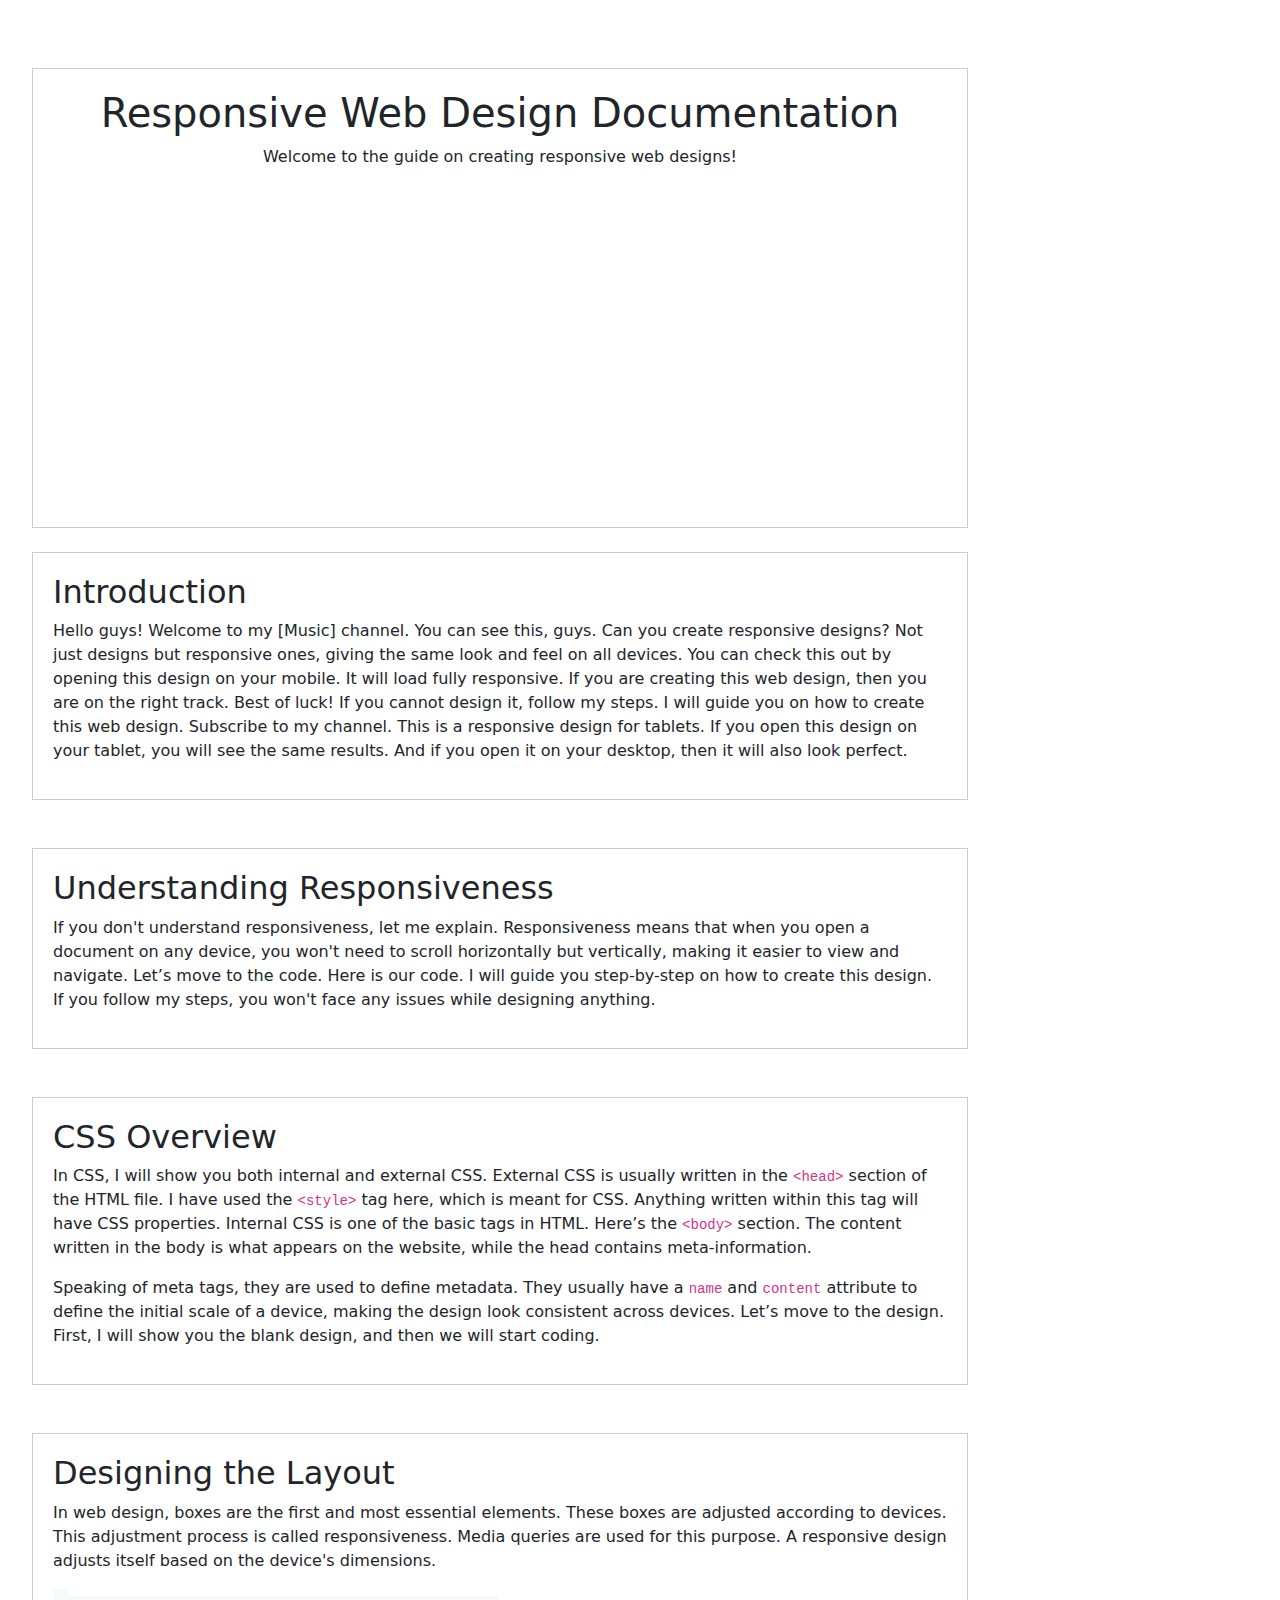
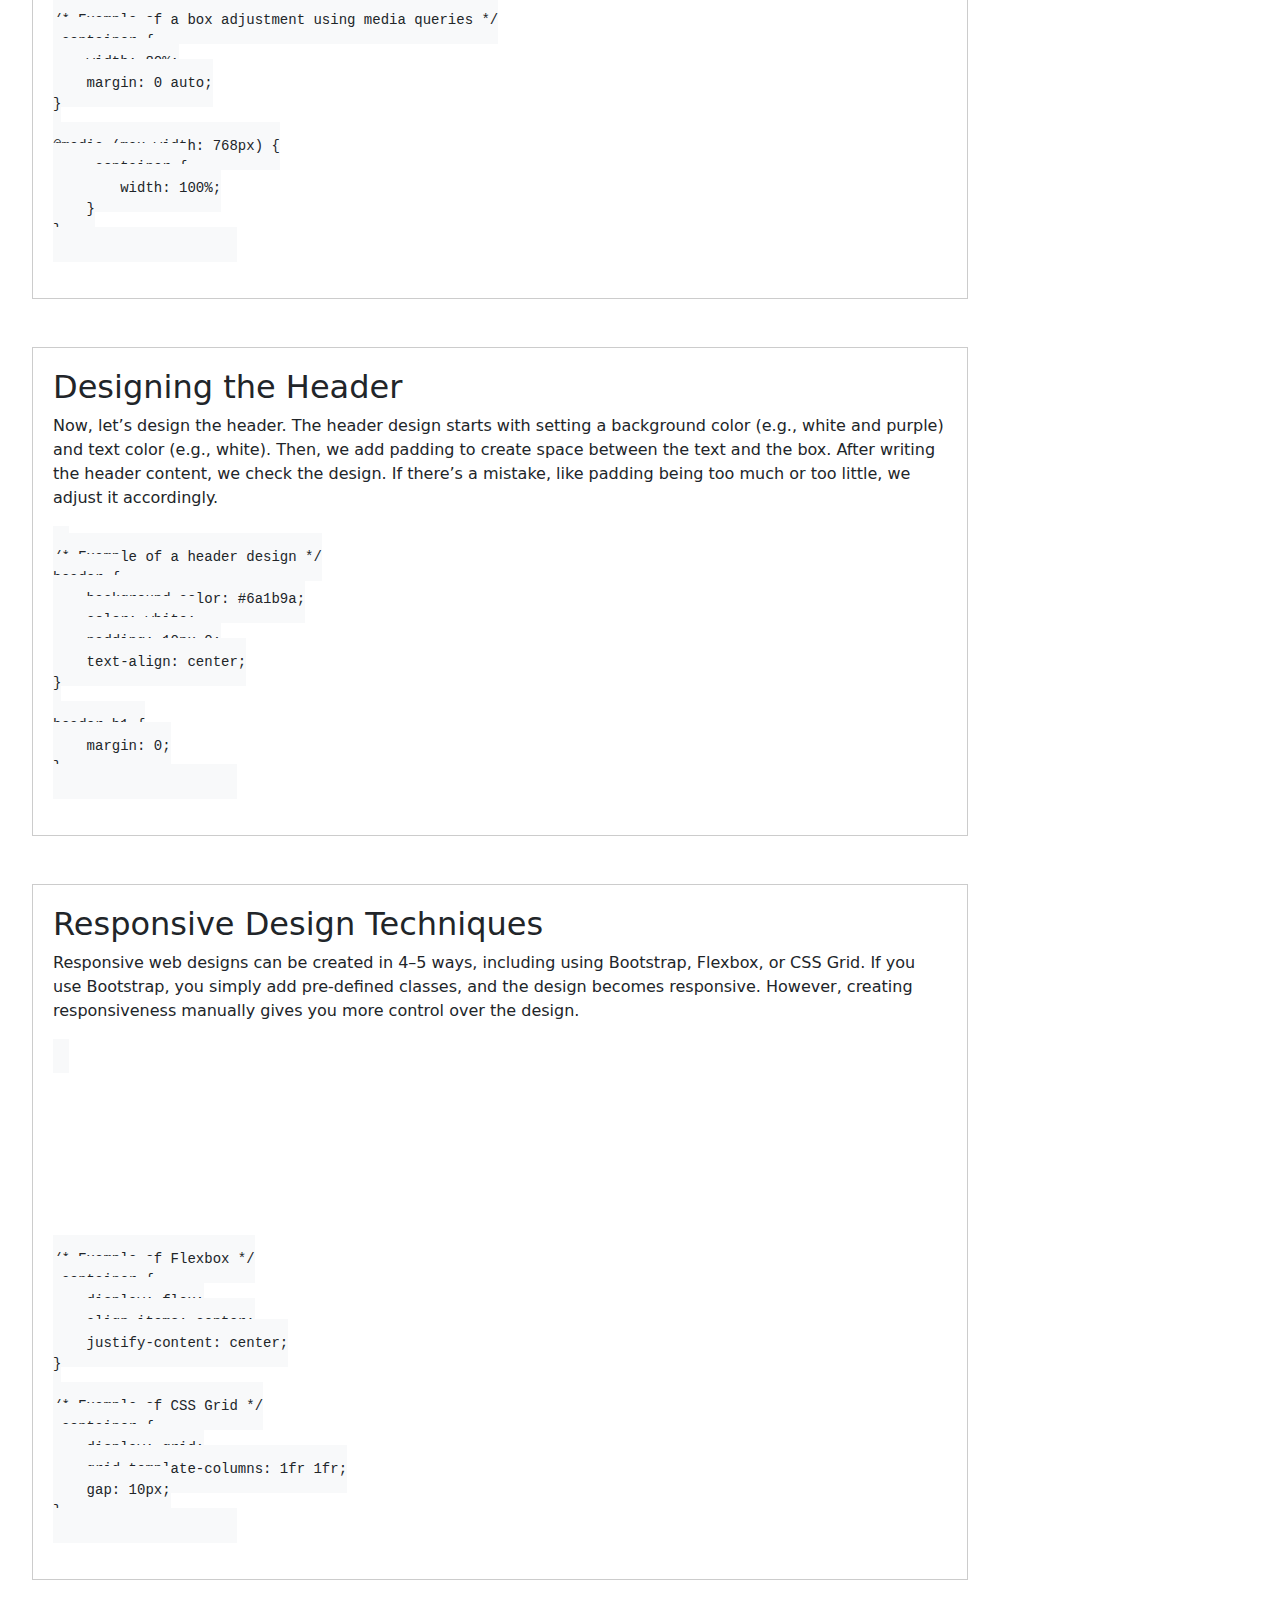
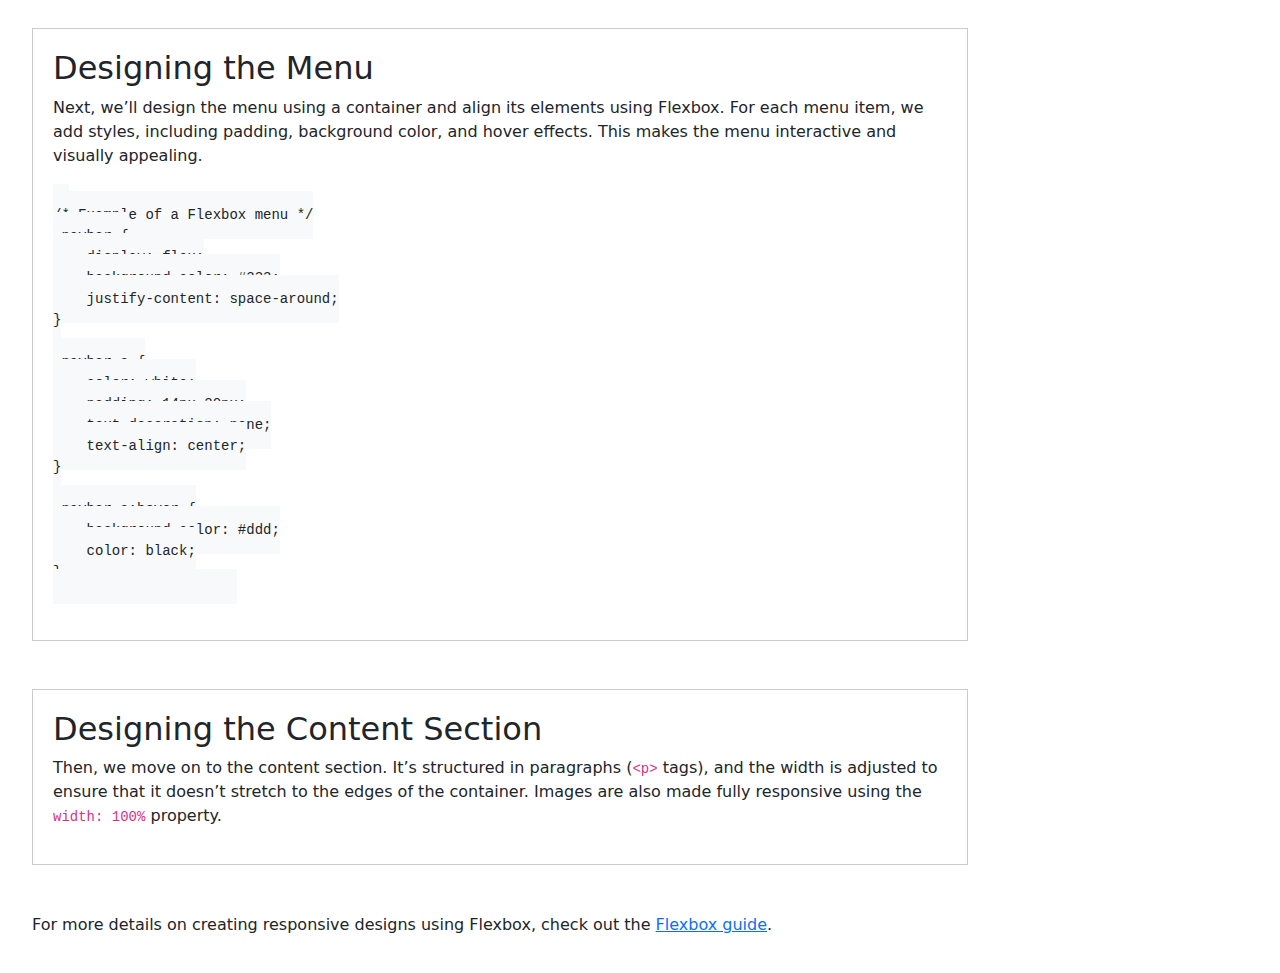
<file: index.html>
<!DOCTYPE html>
<html lang="en">
<head>
    <meta charset="UTF-8">
    <meta name="viewport" content="width=device-width, initial-scale=1.0">
    <title>Responsive Web Design Documentation</title>
    <link href="styles.css" rel="stylesheet">
    <link href="https://stackpath.bootstrapcdn.com/bootstrap/5.1.3/css/bootstrap.min.css" rel="stylesheet">
</head>
<body>
    <div class="container mt-5">
        <header class="text-center mb-4">
            <div class="row">
                <div class="col">
                    <h1>Responsive Web Design Documentation</h1>
                    <p>Welcome to the guide on creating responsive web designs!</p>
                    <iframe width="560" height="315" src="https://www.youtube.com/embed/7vyNADcfcHM?si=8CyHZq8cr3kOzhHT" title="YouTube video player" frameborder="0" allow="accelerometer; autoplay; clipboard-write; encrypted-media; gyroscope; picture-in-picture; web-share" referrerpolicy="strict-origin-when-cross-origin" allowfullscreen></iframe>
                </div>
            </div>
        </header>

        <section id="introduction" class="mb-5">
            <div class="row">
                <div class="col">
                    <h2>Introduction</h2>
                    <p>Hello guys! Welcome to my [Music] channel. You can see this, guys. Can you create responsive designs? Not just designs but responsive ones, giving the same look and feel on all devices. You can check this out by opening this design on your mobile. It will load fully responsive. If you are creating this web design, then you are on the right track. Best of luck! If you cannot design it, follow my steps. I will guide you on how to create this web design. Subscribe to my channel. This is a responsive design for tablets. If you open this design on your tablet, you will see the same results. And if you open it on your desktop, then it will also look perfect.</p>
                </div>
            </div>
        </section>

        <section id="overview" class="mb-5">
            <div class="row">
                <div class="col">
                    <h2>Understanding Responsiveness</h2>
                    <p>If you don't understand responsiveness, let me explain. Responsiveness means that when you open a document on any device, you won't need to scroll horizontally but vertically, making it easier to view and navigate. Let’s move to the code. Here is our code. I will guide you step-by-step on how to create this design. If you follow my steps, you won't face any issues while designing anything.</p>
                </div>
            </div>
        </section>

        <section id="css" class="mb-5">
            <div class="row">
                <div class="col">
                    <h2>CSS Overview</h2>
                    <p>In CSS, I will show you both internal and external CSS. External CSS is usually written in the <code>&lt;head&gt;</code> section of the HTML file. I have used the <code>&lt;style&gt;</code> tag here, which is meant for CSS. Anything written within this tag will have CSS properties. Internal CSS is one of the basic tags in HTML. Here’s the <code>&lt;body&gt;</code> section. The content written in the body is what appears on the website, while the head contains meta-information.</p>
                    <p>Speaking of meta tags, they are used to define metadata. They usually have a <code>name</code> and <code>content</code> attribute to define the initial scale of a device, making the design look consistent across devices. Let’s move to the design. First, I will show you the blank design, and then we will start coding.</p>
                </div>
            </div>
        </section>

        <section id="designing" class="mb-5">
            <div class="row">
                <div class="col">
                    <h2>Designing the Layout</h2>
                    <p>In web design, boxes are the first and most essential elements. These boxes are adjusted according to devices. This adjustment process is called responsiveness. Media queries are used for this purpose. A responsive design adjusts itself based on the device's dimensions.</p>
                    <pre><code class="bg-light p-3">
/* Example of a box adjustment using media queries */
.container {
    width: 80%;
    margin: 0 auto;
}

@media (max-width: 768px) {
    .container {
        width: 100%;
    }
}
                    </code></pre>
                </div>
            </div>
        </section>

        <section id="header" class="mb-5">
            <div class="row">
                <div class="col">
                    <h2>Designing the Header</h2>
                    <p>Now, let’s design the header. The header design starts with setting a background color (e.g., white and purple) and text color (e.g., white). Then, we add padding to create space between the text and the box. After writing the header content, we check the design. If there’s a mistake, like padding being too much or too little, we adjust it accordingly.</p>
                    <pre><code class="bg-light p-3">
/* Example of a header design */
header {
    background-color: #6a1b9a;
    color: white;
    padding: 10px 0;
    text-align: center;
}

header h1 {
    margin: 0;
}
                    </code></pre>
                </div>
            </div>
        </section>

        <section id="techniques" class="mb-5">
            <div class="row">
                <div class="col">
                    <h2>Responsive Design Techniques</h2>
                    <p>Responsive web designs can be created in 4–5 ways, including using Bootstrap, Flexbox, or CSS Grid. If you use Bootstrap, you simply add pre-defined classes, and the design becomes responsive. However, creating responsiveness manually gives you more control over the design.</p>
                    <pre><code class="bg-light p-3">
<!-- Example of using Bootstrap for responsiveness -->
<div class="container">
    <div class="row">
        <div class="col-sm-12 col-md-6">
            <!-- Content here -->
        </div>
        <div class="col-sm-12 col-md-6">
            <!-- Content here -->
        </div>
    </div>
</div>

/* Example of Flexbox */
.container {
    display: flex;
    align-items: center;
    justify-content: center;
}

/* Example of CSS Grid */
.container {
    display: grid;
    grid-template-columns: 1fr 1fr;
    gap: 10px;
}
                    </code></pre>
                </div>
            </div>
        </section>

        <section id="menu" class="mb-5">
            <div class="row">
                <div class="col">
                    <h2>Designing the Menu</h2>
                    <p>Next, we’ll design the menu using a container and align its elements using Flexbox. For each menu item, we add styles, including padding, background color, and hover effects. This makes the menu interactive and visually appealing.</p>
                    <pre><code class="bg-light p-3">
/* Example of a Flexbox menu */
.navbar {
    display: flex;
    background-color: #333;
    justify-content: space-around;
}

.navbar a {
    color: white;
    padding: 14px 20px;
    text-decoration: none;
    text-align: center;
}

.navbar a:hover {
    background-color: #ddd;
    color: black;
}
                    </code></pre>
                </div>
            </div>
        </section>

        <section id="content" class="mb-5">
            <div class="row">
                <div class="col">
                    <h2>Designing the Content Section</h2>
                    <p>Then, we move on to the content section. It’s structured in paragraphs (<code>&lt;p&gt;</code> tags), and the width is adjusted to ensure that it doesn’t stretch to the edges of the container. Images are also made fully responsive using the <code>width: 100%</code> property.</pre></code>
                </div>
            </div>
        </section>

        <footer>
            <div class="row">
                <div class="col">
                    <p>For more details on creating responsive designs using Flexbox, check out the <a href=".\example.html">Flexbox guide</a>.</p>
                </div>
            </div>
        </footer>
    </div>

    <script src="https://cdnjs.cloudflare.com/ajax/libs/bootstrap/5.1.3/js/bootstrap.bundle.min.js"></script>
</body>
</html>
</file>
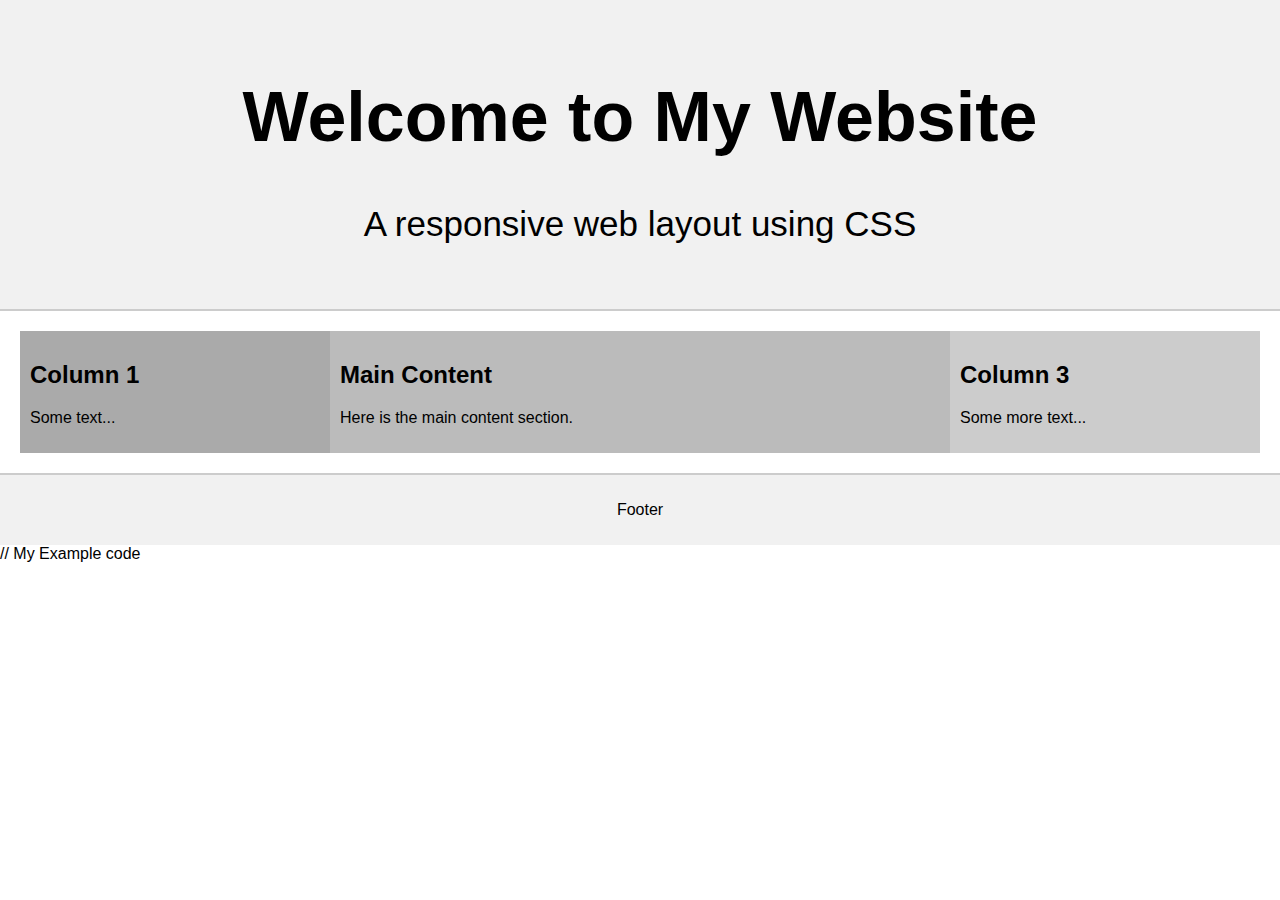
<file: example.html>
<!DOCTYPE html>
<html lang="en">
<head>
    <meta charset="utf-8">
    <meta name="viewport" content="width=device-width, initial-scale=1">
    <title>CSS Template</title>
    <style>
        * {
            box-sizing: border-box;
        }

        body {
            font-family: Arial, Helvetica, sans-serif;
            margin: 0;
            padding: 0;
        }

        /* Style the header */
        .header {
            background-color: #f1f1f1;
            padding: 30px;
            text-align: center;
            font-size: 35px;
            border-bottom: 2px solid #ccc;
        }

        /* Style the main content */
        .content {
            padding: 20px;
        }

        /* Create three unequal columns that floats next to each other */
        .column {
            float: left;
            padding: 10px;
        }

        .left {
            width: 25%;
        }

        .middle {
            width: 50%;
        }

        .right {
            width: 25%;
        }

        /* Clear floats after the columns */
        .row:after {
            content: "";
            display: table;
            clear: both;
        }

        /* Style the footer */
        .footer {
            background-color: #f1f1f1;
            padding: 10px;
            text-align: center;
            border-top: 2px solid #ccc;
        }

        /* Responsive layout - makes the three columns stack on top of each other instead of next to each other */
        @media (max-width: 600px) {
            .column {
                width: 100%;
            }
        }
    </style>
</head>
<body>

    <div class="header">
        <h1>Welcome to My Website</h1>
        <p>A responsive web layout using CSS</p>
    </div>

    <div class="content">
        <div class="row">
            <div class="column left" style="background-color:#aaa;">
                <h2>Column 1</h2>
                <p>Some text...</p>
            </div>

            <div class="column middle" style="background-color:#bbb;">
                <h2>Main Content</h2>
                <p>Here is the main content section.</p>
            </div>

            <div class="column right" style="background-color:#ccc;">
                <h2>Column 3</h2>
                <p>Some more text...</p>
            </div>
        </div>
    </div>

    <div class="footer">
        <p>Footer</p>
    </div>
// My Example code 
</body>
</html>
</file>
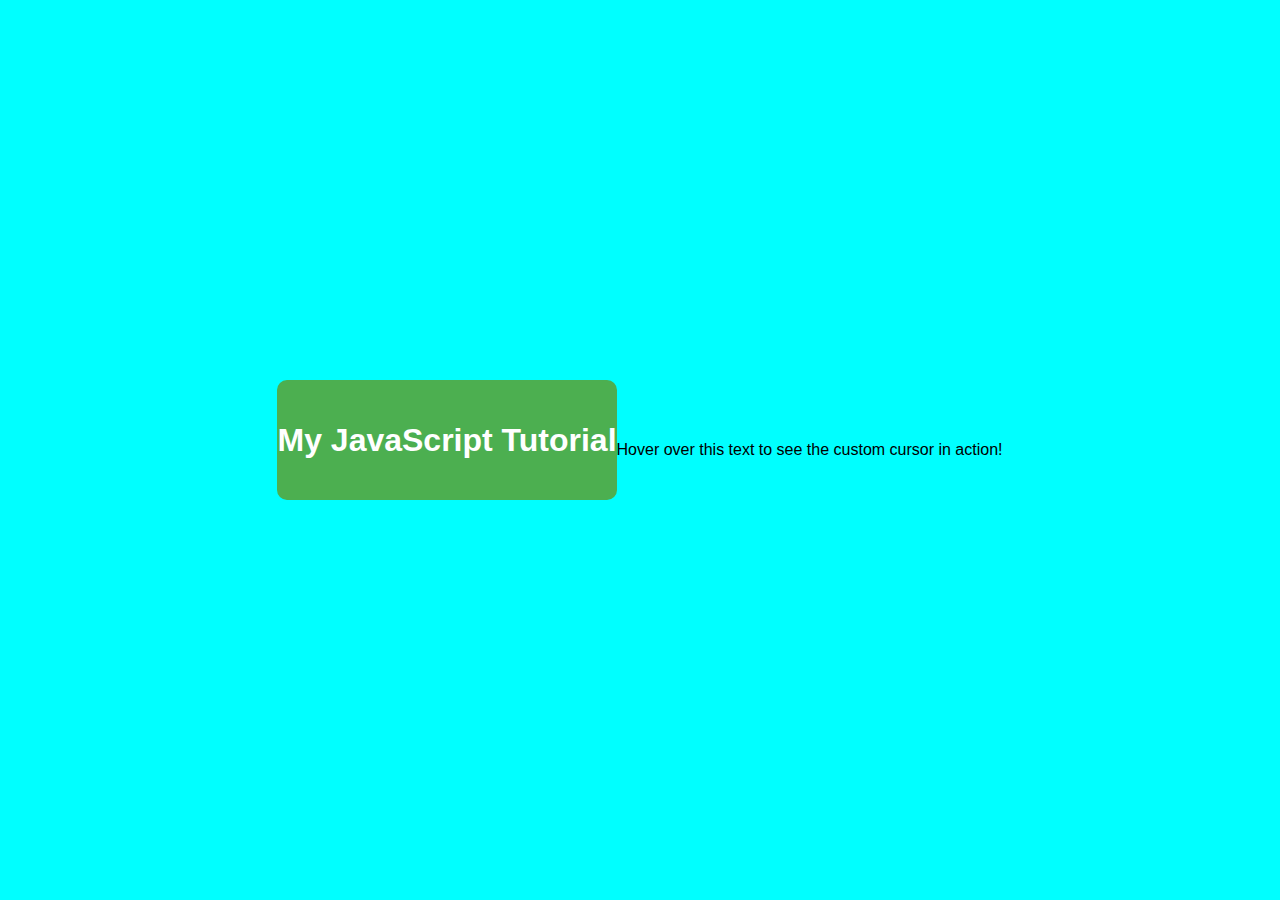
<file: JavaScriptTutorial.html>
<!DOCTYPE html>
<html lang="en">
<head>
    <meta charset="UTF-8">
    <meta name="viewport" content="width=device-width, initial-scale=1.0">
    <title>Stylish Web Page with Custom Cursor</title>
    <link href="styles(1).css" rel="stylesheet">
</head>
<body>
    <header>
        <h1>My JavaScript Tutorial</h1>
    </header>
    
    <main>
        <p>Hover over this text to see the custom cursor in action!</p>
    </main>

    <script src="script.js"></script>
</body>
</html>
</file>
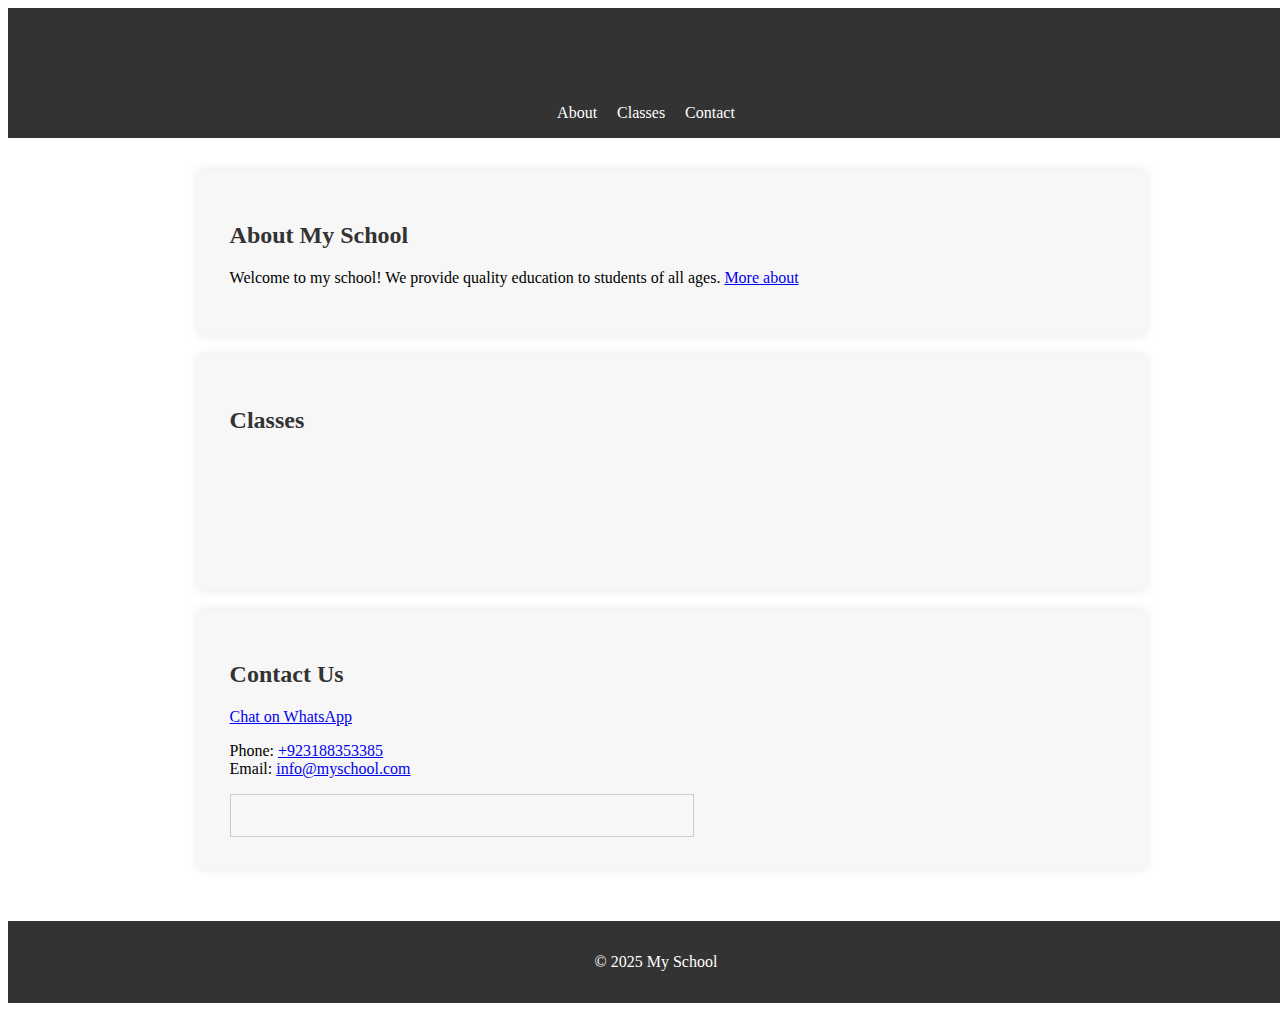
<file: MySchool.html>
<!DOCTYPE html>
<html lang="en">
<head>
    <meta charset="UTF-8">
    <meta name="viewport" content="width=device-width, initial-scale=1.0">
    <title>My School</title>
    <link rel="stylesheet" href="style(4).css">
</head>
<body>
    <header>
        <h1>My School</h1>
        <nav>
            <ul>
                <li><a href="#about">About</a></li>
                <li><a href="#classes">Classes</a></li>
                <li><a href="#contact">Contact</a></li>
            </ul>
        </nav>
    </header>
    <main>
        <section id="about">
            <h2>About My School</h2>
            <p>Welcome to my school! We provide quality education to students of all ages. <a href="https://docs.google.com/document/d/1zSNRtceb-JJOsRzLlHIyvtOIu9_5ES5B/edit?usp=drivesdk&ouid=111557030406458406286&rtpof=true&sd=true" target="_blank">More about</a></p>
        </section>
        <section id="classes">
            <h2>Classes</h2>
            <iframe 
                src="https://docs.google.com/spreadsheets/d/1mh9jOO9_8Q0GZZSpmWGaJCyRN1Urgy2v/edit?usp=drivesdk&ouid=108713564707879254766&rtpof=true&sd=true" 
                width="300" 
                height="100" 
                frameborder="0" 
                scrolling="no">
            </iframe>
        </section>
        <section id="contact">
            <h2>Contact Us</h2>
            <a href="https://wa.me/+923188353385">Chat on WhatsApp</a>
            <p>Phone: <a href="tel:+923188353385">+923188353385</a><br>Email: <a href="mailto: silentlyhonest@gmail.com">info@myschool.com</a></p>
            <div id="search-input" contenteditable="true" placeholder="Search..."></div>
            <div id="search-results"></div>
            <div id="custom-keyboard-container" class="keyboard"></div>
        </section>
    </main>
    <footer>
        <p>&copy; 2025 My School</p>
    </footer>
    <script src="script(2).js"></script>
</body>
</html>
</file>
<file: styles.css>
body {
    font-family: Arial, sans-serif;
    line-height: 1.6;
    max-width: 1000px;
    margin: auto;
    padding: 20px;
}

header, section {
    padding: 20px;
    border: 1px solid #ccc;
    border-radius: 10[_{{{CITATION{{{_1{](https://github.com/antydemant/lessons-2020/tree/0c6095f45bfd841914ac8e7e25f8c9df273dea69/02-closure-and-context%2Fhomework%2FREADME.md)[_{{{CITATION{{{_2{](https://github.com/david-berruezo/php-google-api/tree/31fa019e59a7156799cb033e7a002a925d18cd0b/php-google-books%2Fresults.php)
</file>
<file: styles(1).css>
body {
    margin: 0;
    padding: 0;
    background-color: aqua;
    cursor: none; /* Hide default cursor */
    font-family: 'Arial', sans-serif;
    display: flex;
    justify-content: center;
    align-items: center;
    height: 100vh;
    text-align: center;
    color: black;
}

header {
    background-color: #4CAF50;
    color: white;
    padding: 20px 0;
    border-radius: 10px;
    margin-bottom: 20px;
}

.circle {
    position: absolute;
    width: 50px;
    height: 50px;
    border-radius: 50%;
    border: 2px solid black;
    pointer-events: none; 
}
</file>
<file: style(4).css>
//# CSS (style.css)
```
body {
    font-family: Arial, sans-serif;
    margin: 0;
    padding: 0;
    background-color: #f0f0f0;
    display: flex;
    flex-direction: column;
    align-items: center;
    justify-content: center;
    height: 100vh;
}

header {
    background-color: #333;
    color: #fff;
    padding: 1em;
    text-align: center;
    width: 100%;
}

header nav ul {
    list-style: none;
    padding: 0;
    margin: 0;
    display: flex;
    justify-content: center;
}

header nav ul li {
    margin-right: 20px;
}

header nav a {
    color: #fff;
    text-decoration: none;
}

main {
    width: 100%;
    display: flex;
    flex-direction: column;
    align-items: center;
    padding: 2em;
}

section {
    background-color: #f7f7f7;
    padding: 2em;
    margin-bottom: 20px;
    box-shadow: 0 0 10px rgba(0, 0, 0, 0.1);
    width: 70%;
}

h1, h2 {
    color: #333;
}

footer {
    background-color: #333;
    color: #fff;
    padding: 1em;
    text-align: center;
    width: 100%;
}

#search-input {
    width: 50%;
    padding: 10px;
    font-size: 18px;
    border: 1px solid #ccc;
    margin-top: 10px;
    cursor: pointer;
}

#search-results {
    background-color: #f9f9f9;
    border: 1px solid #ccc;
    margin-top: 10px;
    padding: 10px;
    width: 50%;
    display: none;
}

.keyboard {
    display: none; /* Initially hidden */
    position: absolute;
    background-color: #4CAF50;
    color: white;
    padding: 20px;
    border-radius: 5px;
    box-shadow: 0 4px 8px rgba(0, 0, 0, 0.2);
    font-size: 18px;
    user-select: none;
}
</file>
